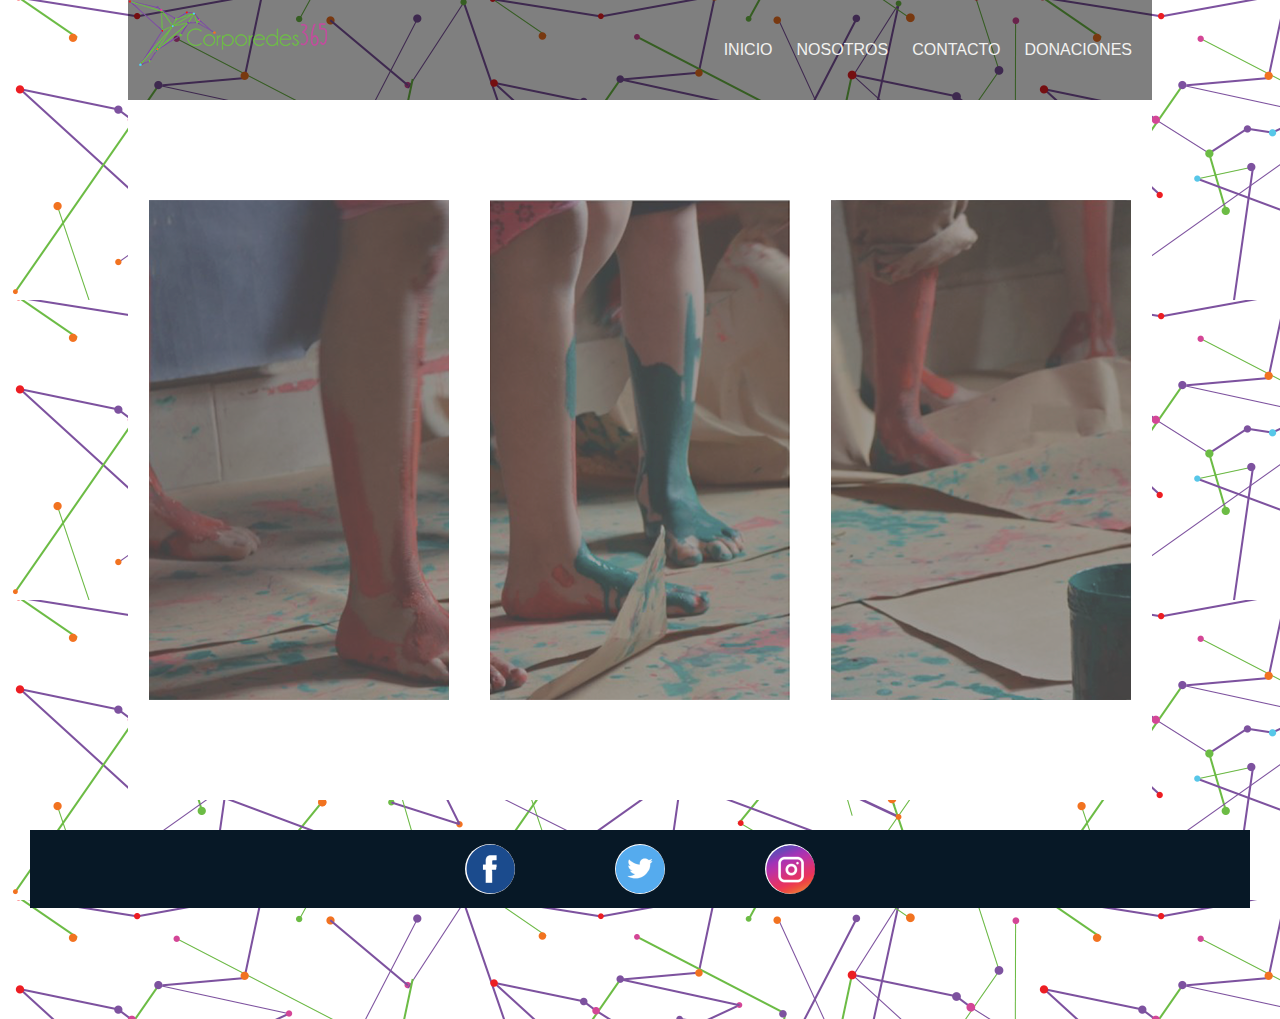
<file: diseño coropredes web/index.html>
<!DOCTYPE html>
<html>
<head>
    <title>inicio</title>
    <meta charset="utf-8">
    <link href="css/estilo.css" rel="stylesheet" type="text/css"/>
   <link href="https://fonts.googleapis.com/css?family=Podkova:700|Roboto+Condensed" rel="stylesheet">
   
</head>
 <body>
   
    <div id="contenedor_principal">
        
       
     
          <header>
          
            <div id="dividentificador">
              <div id="logo">
                <img src= "imagenes/logo%20ok%20ok.png" alt="logo">
              </div>
            </div>
            <nav>
                <div id="navegacion">
                    <a href="index.html" class="textonav">INICIO</a>
			        <a href="nosotros.html" class="textonav">NOSOTROS</a>
			        <a href="contacto.html" class="textonav">CONTACTO</a>
			        <a href="donaciones.html" class="textonav">DONACIONES</a>
                </div>
            </nav>
       
          </header>
          
            <div id="contenedor2">
            
            <div class="item1">
                <div class="imagen">
                    <img src="imagenes/1.png"lt="imagen1">
                    
                </div>
                
                 <div class="textoboton">
					<a href="contacto.html"><p class="texto5"><b>QUIENES SOMOS</b></p></a>
                </div>
            </div>
            
            <div class="item1">
                <div class="imagen">
                    <img src="imagenes/2.png" alt="imagen2">
                </div>
                <div class="textoboton">
					<a href="dondeir.html"><p class="texto5"><b>NOTICIAS</b></p></a>
                </div>
                
                
            </div>
            
            <div class="item1">
                <div class="imagen">
                    <img src="imagenes/3.png" alt="imagen3">
                </div>
                
                
                 <div class="textoboton">
					<a href="dondeir.html"><p class="texto5"><b>LA CULTURAL</b></p></a>
                </div>
                
                
            </div>
            </div>
                    

        </div>
             
    
       
        
         <footer>
            <section>
               <div id="contenedor3">
			      <div class="circulo1"></div>
			      <div class="circulo2"></div>
			      <div class="circulo3"></div>
               </div>
        
           </section>	
		</footer>
		
         
        

     
      
        
    
     
    
    
  </body>
</html>
</file>
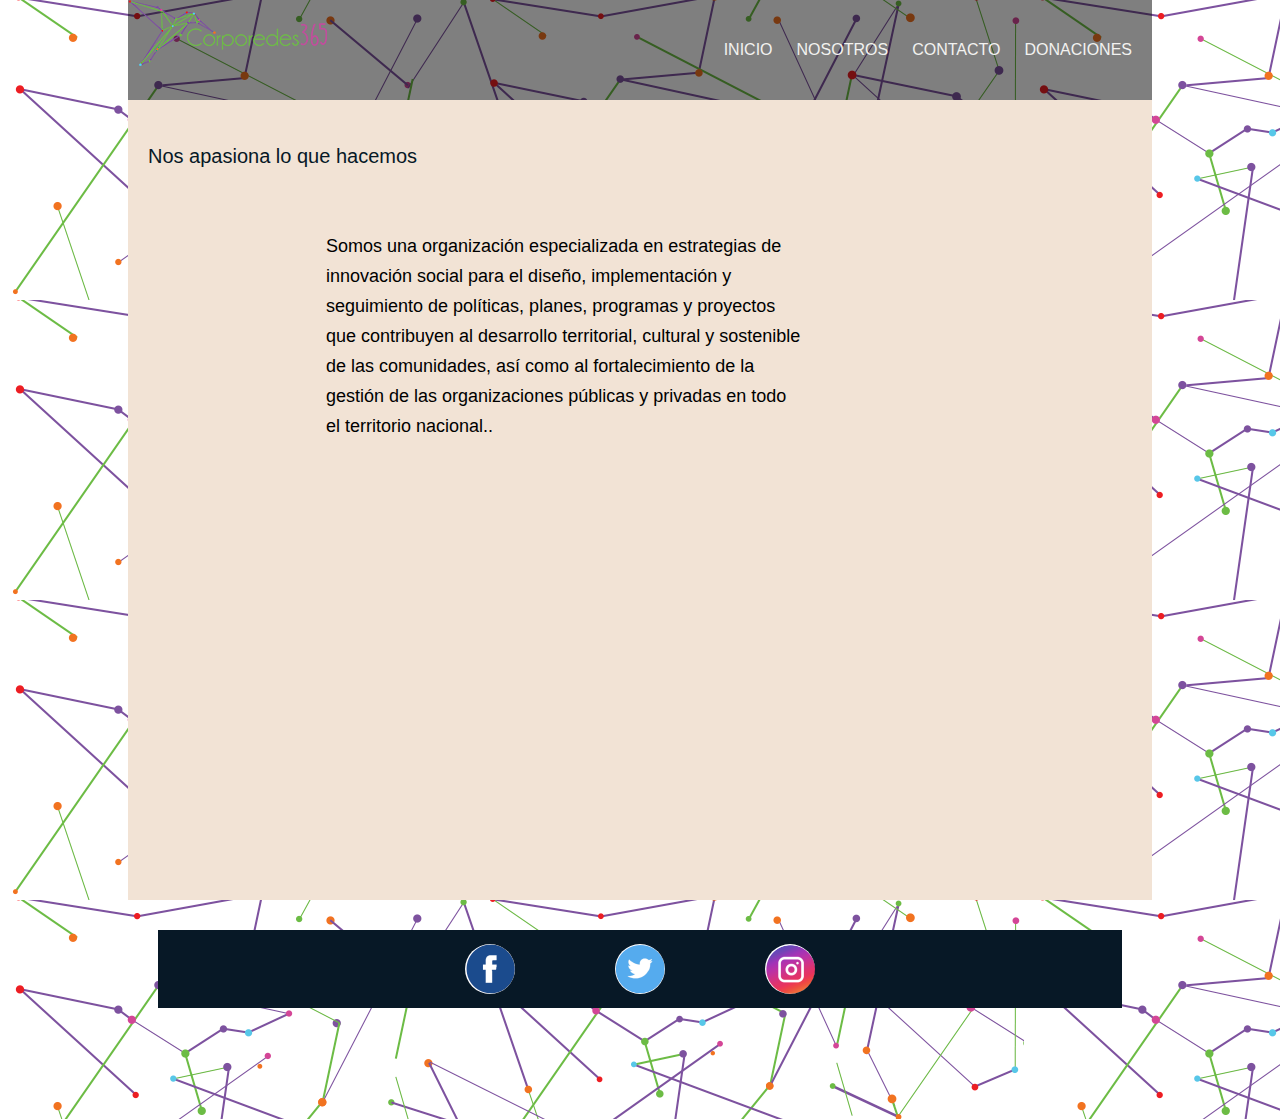
<file: diseño coropredes web/nosotros.html>
<html>
<head>
    <title>inicio</title>
    <link href="css/estilo.css" rel="stylesheet" type="text/css">
    <link href="https://fonts.googleapis.com/css?family=Podkova:700|Roboto+Condensed" rel="stylesheet">
   

</head>
 <body>
   
    <div id="contenedor_principal">
        

     
          <header>
          
        <div id="dividentificador">
          <div id="logo">
            <img src= "imagenes/logo%20ok%20ok.png" alt="logo">
          </div>
        </div>
            <nav>
                <div id="navegacion">
                    <a href="index.html" class="textonav">INICIO</a>
			        <a href="nosotros.html" class="textonav">NOSOTROS</a>
			        <a href="contacto.html" class="textonav">CONTACTO</a>
			        <a href="donaciones.html" class="textonav">DONACIONES</a>
                </div>
              </nav>
       
          </header>
            
            <div id="columnanosotros">
			    <div class="nosotrosar">
				         <h1 class="titulo2">Nos apasiona lo que hacemos</h1>
				         <p class="texto3">Somos una organización especializada en estrategias de innovación social para el diseño, implementación y seguimiento de políticas, planes, programas y proyectos que contribuyen al desarrollo territorial, cultural y sostenible de las comunidades, así como al fortalecimiento de la gestión de las organizaciones públicas y privadas en todo el territorio nacional..</p>
			    </div>
			<div class="nosotrosab">
				<iframe width="1024" height="500" src="https://www.youtube.com/embed/62yShaz90Kk" frameborder="0" allow="accelerometer; autoplay; encrypted-media; gyroscope; picture-in-picture" allowfullscreen></iframe>
			</div>
		</div>
                
           
                    

       
             
    
       
        
         <footer>
         <section>
        <div id="contenedor3">
			<div class="circulo1"></div>
			<div class="circulo2"></div>
			<div class="circulo3"></div>
        </div>
        
        </section>
            
			
		</footer>
		
         
        
      
    
        
    
     
    </div>
    
  </body>
</html>
</file>
<file: diseño coropredes web/css/estilo.css>
body{
  margin: 0;
  background-image:url("../imagenes/redes.png");
  background-repeat:repeat;
  margin: auto;
}
#contenedor_principal{ 
	width: 1024px;
	margin: auto;
}

header{
  width: 1024px;
  height: 100px;
  background-color: rgba(0,0,0,0.5);
  display: flex;
  justify-content: space-between;
}
#dividentificador{
  width: 512px;
  height:200px;

}
#logo{
  width: 200px;
  height: 200px;
  align-items: center;
  
}
nav{
  width: 512px;
  height: 100px;
  display: flex;
  justify-content: flex-end;
  align-items: center;
}
a{
  margin-right: 20px;
  text-decoration: none;
  color:white;  
}
a:hover{
  color:orange;  
}


#contenedor2{
  height: 700px;
  background-color:white;
  display: flex;
  justify-content: space-around;
  align-items: center;
}
.item1{
  height: 500px;
  width:300px;
  margin: 10px;
  background-image:url("../imagenes/1.png");
}
.item2{
  height:500px;
  width:300px;
  margin: 10px;
  background-image:url("../imagenes/2.png");
}
.item3{
  height: 500px;
  width:300px;
  margin: 10px;
  background-image:url("../imagenes/3.png");
  
}

#contenedor3{
	height: 300px;
	margin: auto;
	display:flex;
	flex-wrap: wrap;
	justify-content: center;
	align-items: center;
    
}
.circulo1{
	border-radius: 50px;
	width:50px;
	height:50px;
	background-image:url("../imagenes/face.png");
    margin: 50px;	
    
		
}
.circulo2{
	border-radius: 50px;
	width: 50px;
	height:50px;
	margin: 50px;
    background-image:url("../imagenes/tweet.png");
    margin: 50px;	
}
.circulo3{
	border-radius: 50px;
	width: 50px;
	height: 50px;
	background-image:url("../imagenes/insta.png");
	margin: 50px;	
}
footer{
  height:100px;
  background-color: gray;
  margin: 30px;
    
  
  
}
#contenedor4{
	height: 100px;
	margin: 20px;
	background-color:whit;
	display:flex;
	flex-wrap: wrap;
	justify-content: center;
	align-items: center;
    display: flex;
    justify-content: space-between;
}
.fila{
	display: flex;
}
.columnaizq{
	width: 512px;
	height: 500px;
	background-color: white;
	display: flex;
	justify-content: center;
	align-items: center;
}
.columnader{
	width: 512px;
	height: 500px;
	background-image:url("../../imagenes/fondoinicio.jpg");
	display: flex;
	justify-content: center;
	flex-wrap: wrap;
	align-content: center;
}
.cuadroizq{
	width: 472px;
	height: 410px;
	
	
}
.cuadroder{
	height: 200px;
	width: 220px;
	background-color:rgba(255,255,255,0.5);
	margin: 5px;
	
}
footer{
	height: 78px;
	background-color: #071826;
	display: flex;
	justify-content: center;
	align-items: center;
}
#columnacentral{
	height: 500px;
	background-color: #F2F2F0;
	display:flex;
	flex-wrap: wrap;
	justify-content: center;
	align-content: center;
}
.portafolioimg{
	
	height: 220PX;
	width: 220px;
    margin:5px;
}
.textoheader{
	font-family: 'Montserrat', sans-serif;
	font-weight:20;
	font-size: 20;
	color: white;
	margin: center;
}
.textonav{
	font-family: 'Source Sans Pro', sans-serif;
	font-size: 16px;
	color:#F2F2F0;
	font-weight: 500;
}
.titulo1{
	font-family: 'Montserrat', sans-serif;
	font-size: 20px;
	font-weight: 400;
	color:#071826;
	margin:0;
}
.texto1{
	font-family: 'Source Sans Pro', sans-serif;
	font-size: 18px;
	font-weight: 400;
	line-height: 30px;
	color:lightslategray;
	padding: 35px;
}
.texto2{
	font-family: 'Montserrat', sans-serif;
	font-size: 15px;
	font-weight: 500;
	margin:0;
	text-align: center;
	
}
.textofooter{
	font-family: 'Source Sans Pro', sans-serif;
	font-size: 16px;
	font-weight: 300;
	color:white;
	margin:0;	
}
.titulo2{
	font-family: 'Montserrat', sans-serif;
	font-size: 20px;
	font-weight: 400;
	color:#071826;
	margin:0;
	padding-top: 45px;
	padding-left: 20px;
}
.texto3{
	font-family: 'Source Sans Pro', sans-serif;
	font-size: 18px;
	font-weight: 400;
	line-height: 30px;
	color:black;
	padding-top: 45px;
	padding-left: 198px;
	padding-right: 348px;
}
#columnanosotros{
	background-color: white;
	height: 800px;
}
.nosotrosar{
	height: 300px;
	background-color: #f2E3D5;
}.nosotrosab{
	height: 500px;
	background-color: #f2E3D5;
}
.texto4{
	font-family: 'Source Sans Pro', sans-serif;
	font-size:  16px;
	padding: 20px;
	line-height:  25px;
	font-weight: 400;
	color:slategray;	
}
.textoport{
	font-family: 'Montserrat', sans-serif;
	font-weight: 500;
	margin:0;
	padding-bottom: 7px;
	font-size: 16px;
	color:#164059;
}
.fila{
	display: flex;
}
.columnaizq{
	width: 512px;
	height: 500px;
	background-color: white;
	display: flex;
	justify-content: center;
	align-items: center;
}
.columnader{
	width: 512px;
	height: 500px;
	background-image:url("../../imagenes/fondoinicio.jpg");
	display: flex;
	justify-content: center;
	flex-wrap: wrap;
	align-content: center;
}
.cuadroizq{
	width: 472px;
	height: 410px;
	
	
}
.cuadroder{
	height: 200px;
	width: 220px;
	background-color:rgba(255,255,255,0.5);
    margin: 0px;}

#contenedorfor{
  width: 1024px;
  background-color: cadetblue;
  margin: auto;
}
form{
  margin: auto;
  width: 600px;
  height: auto;
  padding-left: 30px;
  font-family: 'Lato', sans-serif;
  display: flex;
  flex-direction: column;
  justify-content: center;
  align-items: flex-start;
  background-image: url("https://www.amerquip.com/wp-content/themes/buildingx/demo/images/bg-patten/binding_light.png");
}
form p{
  padding: 10px 0px;
}
form h1{
  margin-top: 0;
  padding-top: 30px;
  border-bottom: 2px solid cadetblue;
}
input, #contacto{
  width: 500px;
  height: 40px;
  border-radius:10px;
  padding-left: 10px;
  font-size:14px;
  font-family: 'Lato', sans-serif;
  color: cadetblue;
  border-top: 0px;
  border-left: 0px;
  border-right: 0px;
  border-bottom: 2px solid lightblue;
  background-color: rgba(255,255,255,0.9);
}

/*Género*/
#genero{
    margin: 0;  
    display: flex;
    flex-direction: row;
}
#genero div{
    width: 200px;
    height: 40px;
    display: flex;
    justify-content: center;
    align-items: center;
}
#genero div input{
    width: 20px;
    height: 20px;
    border-bottom: 2px solid cyan;
    display: flex;
    justify-content: center;
    align-items: flex-start;
}
#genero div p{
    padding: 0;
    margin: 0;
}

/*Información*/
#informacion{
    border-radius:10px;
    margin: 0;  
    display: flex;
    flex-direction: row;
}
#informacion div{
    width: 200px;
    height: 40px;
    display: flex;
    justify-content: center;
    align-items: center;
}
#informacion div input{
    width: 20px;
    height: 20px;
    border-bottom: 2px solid cyan;
    display: flex;
    justify-content: center;
    align-items: flex-start;
}
#informacion div p{
    padding: 0;
    margin: 0;
}

/*Botón de enviar*/
select{
  width: 500px;
  height: 40px;
  border-radius:10px;
  padding-left: 10px;
  font-size:14px;
  font-family: 'Lato', sans-serif;
}
#enviar{
  font-size:20px;
  height: 50px;
  width: 200px;
  margin:20px 0px;
  background-color: yellow;
  color: #000;
}
#enviar:hover{
  background-color: rgba(0,0,0,0.5);
  color: yellow;
}
</file>
